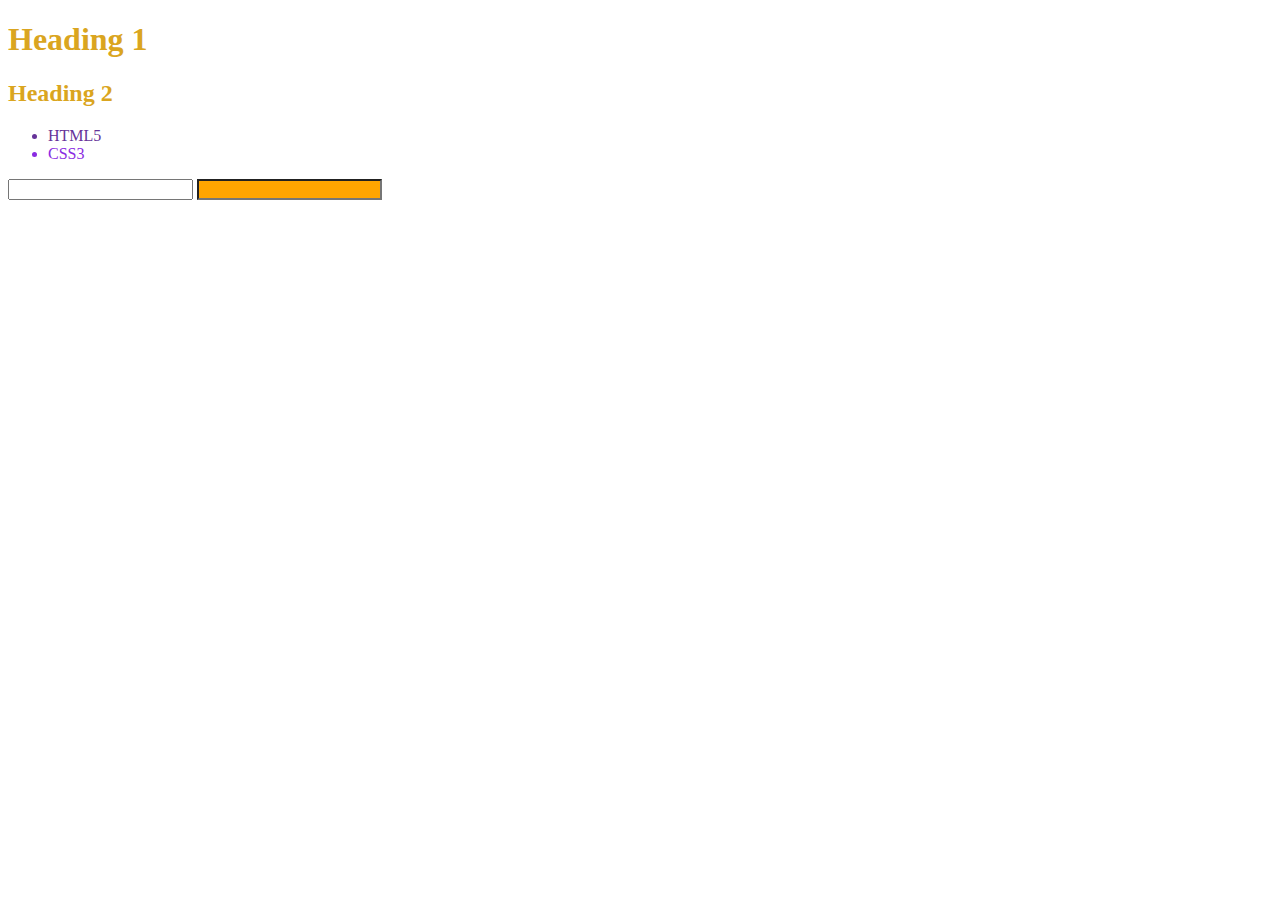
<file: index.html>
<!DOCTYPE html>
<html lang="en">

<head>
    <meta charset="UTF-8">
    <meta name="viewport" content="width=device-width, initial-scale=1.0">
    <title>Test Run</title>
    <link rel="stylesheet" href="style.css">
</head>

<body>
    <h1>Heading 1 </h1>
    <h2> Heading 2</h2>



    <ul>
        <li id="list-item" class="item">HTML5</li>
        <li class="item">CSS3</li>
    </ul>

    <input type="text" name="" id="">
    <input type="email" name="" id="">

</body>

</html>
</file>
<file: style.css>
h1,
h2 {
    color: goldenrod;
}

ul,
li {
    color: blueviolet;
}

.item {
    color: red
}

ul li {
    color: gainsboro;
}

#list-item {
    color: rebeccapurple
}

.item {
    color: blueviolet
}

input[type="email"] {
    background-color: orange;
}
</file>
